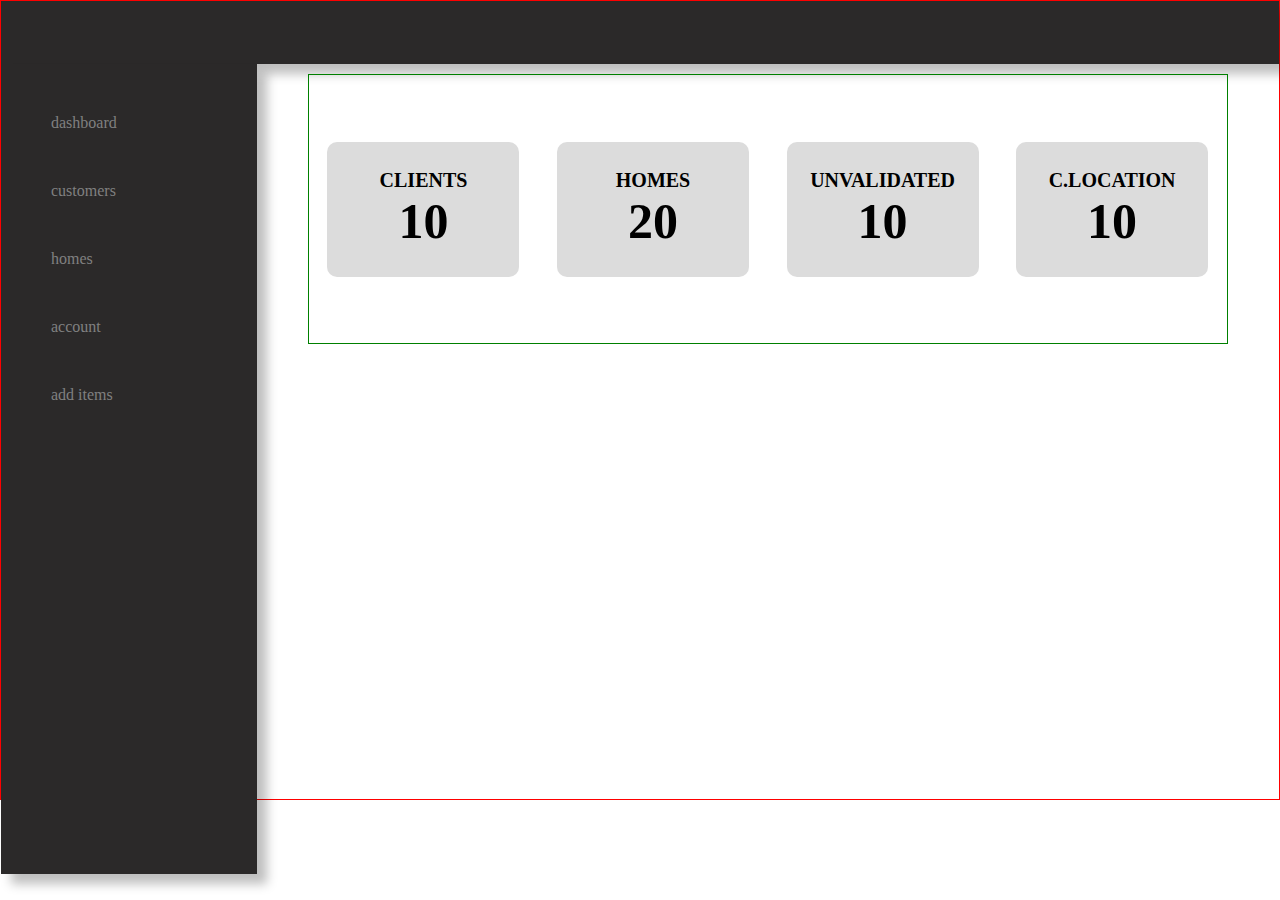
<file: admin/index.html>
<!DOCTYPE html>
<html lang="en">
<head>
    <meta charset="UTF-8">
    <meta name="viewport" content="width=device-width, initial-scale=1.0">
    <title>Document</title>
    <link rel="stylesheet" href="index.css">
</head>
<body>
    <section id="hed">
        <nav>

        </nav>
        <div class="content">
            <div class="left">
      <div class="lists">
        <a href="#">dashboard</a>
        <a href="customers.html">customers</a>
        <a href="homes.html">homes</a>
        <a href="#">account</a>
        <a href="#">add items</a>
      </div>
            </div>
            <div class="right">
         <div class="cubes">
        <div class="cube">
        <h2>clients</h2>
        <h1>10</h1>
        </div>
        <div class="cube">
            <h2>homes</h2>
            <h1>20</h1>
        </div>
        <div class="cube">
            <h2>unvalidated</h2>
            <h1>10</h1>
        </div>
        <div class="cube">
            <h2>c.location</h2>
            <h1>10</h1>
        </div>
         </div>
            </div>
        </div>
        
    </section>
    
</body>
</html>
</file>
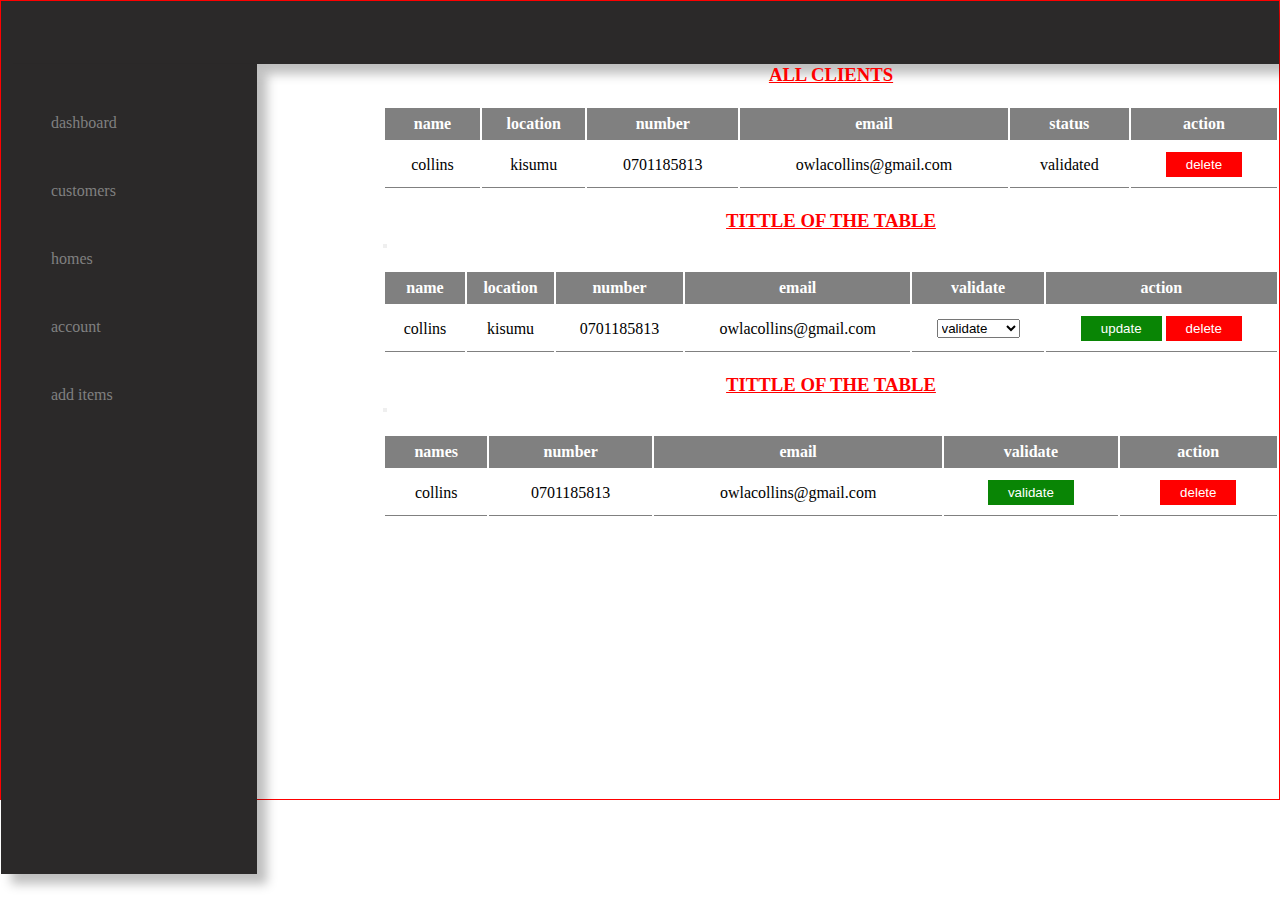
<file: admin/customers.html>
<!DOCTYPE html>
<html lang="en">
<head>
    <meta charset="UTF-8">
    <meta name="viewport" content="width=device-width, initial-scale=1.0">
    <title>Document</title>
    <link rel="stylesheet" href="index.css">
</head>
<body>
    <section id="hed">
        <nav>

        </nav>
        <div class="content">
            <div class="left">
      <div class="lists">
        <a href="index.html">dashboard</a>
        <a href="customers.html">customers</a>
        <a href="homes.html">homes</a>
        <a href="#">account</a>
        <a href="add.html">add items</a>
      </div>
            </div>
            <div class="tables">
                <div class="table">
                    <h3>all clients</h3>
                    <table>
                        <tr>
                            <th>name</th>
                            <th>location</th>
                            <th>number</th>
                            <th>email</th>
                            <th>status</th>
                            <th>action</th>
                        </tr>
                        <tr>
                            <td>collins</td>
                            <td>kisumu</td>
                            <td>0701185813</td>
                            <td>owlacollins@gmail.com</td>
                            <td>validated</td>
                            <td><a href="#"><button class="del">delete</button></a></td>
                        </tr>
                  
                    </table>
                </div>
                <div class="table">
                    <h3>tittle of the table</h3>
                    <table>
                        <tr>
                            <th>name</th>
                            <th>location</th>
                            <th>number</th>
                            <th>email</th>
                            <th>validate</th>
                            <th>action</th>
                        </tr>
                        <tr>
                            <td>collins</td>
                            <td>kisumu</td>
                            <td>0701185813</td>
                            <td>owlacollins@gmail.com</td>
                            <td><select name="" id="">
                                <option value="">validate</option>
                                <option value="">unvalidate</option>
                            </select></td>
                            <button></button>
                            <td>
                                <a href="#"><button class="val">update</button></a>
                                <a href="#"><button class="del">delete</button></a>

                            </td>
                        </tr>
      
                    </table>
                </div>
                <div class="table">
                    <h3>tittle of the table</h3>
                    <table>
                        <tr>
                            <th>names</th>
                            <th>number</th>
                            <th>email</th>
                            <th>validate</th>
                            <th>action</th>
                        </tr>
                        <tr>
                            <td>collins</td>
                            
                            <td>0701185813</td>
                            <td>owlacollins@gmail.com</td>
                            <td><a href="#"> <button class="val">validate</button></a></td>
                            <button></button>
                            <td>
                                <a href="#"><button class="del">delete</button></a>
                            </td>
                        </tr>
                   
                    </table>
                </div>
            </div>
          
            
        </div>
        
    </section>
    
</body>
</html>
</file>
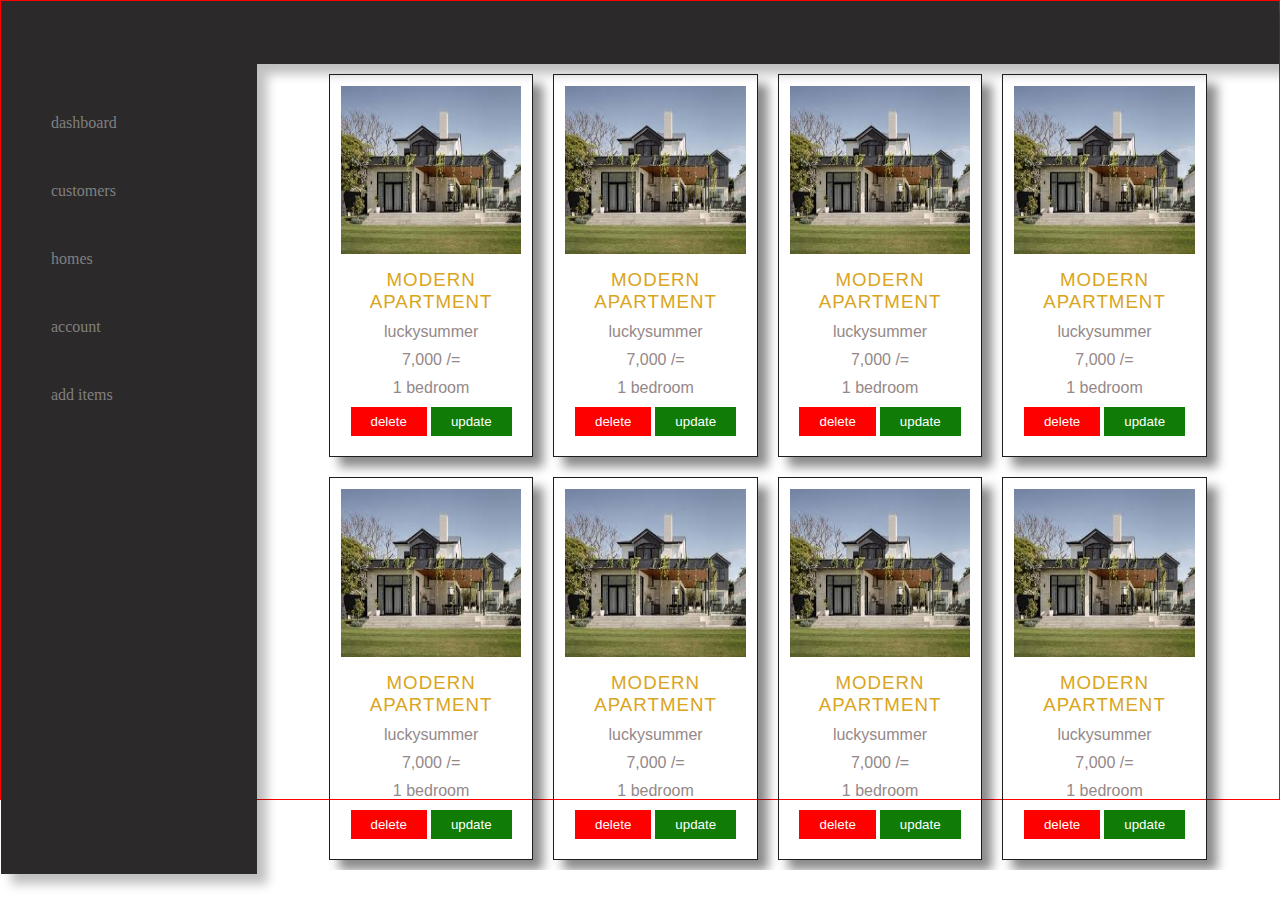
<file: admin/homes.html>
<!DOCTYPE html>
<html lang="en">
<head>
    <meta charset="UTF-8">
    <meta name="viewport" content="width=device-width, initial-scale=1.0">
    <title>Document</title>
    <link rel="stylesheet" href="index.css">
</head>
<body>
    <section id="hed">
        <nav>

        </nav>
        
            <div class="content">
                <div class="left">
          <div class="lists">
            <a href="index.html">dashboard</a>
            <a href="customers.html">customers</a>
            <a href="homes.html">homes</a>
            <a href="#">account</a>
            <a href="add.html">add items</a>
          </div>
                </div>
   <div class="right">
    <div class="container">
        <div class="gallery">
            <img src="../images/download.jpg" alt="">
            
            <div class="desc">
               <a href="about.html"><h3>modern apartment</h3></a> 
               <p>luckysummer</p>
               <p>7,000 /=</p>
               <p>1 bedroom</p>
               <div class="button">
                <a href="#" ><button class="delete">delete</button></a>
                <a href="update.html" ><button class="update">update</button></a>
               </div>
                   </div>
        </div>
        <div class="gallery">
            <img src="../images/download.jpg" alt="">
            
            <div class="desc">
               <a href="about.html"><h3>modern apartment</h3></a> 
               <p>luckysummer</p>
               <p>7,000 /=</p>
               <p>1 bedroom</p>
               <div class="button">
                <a href="#" ><button class="delete">delete</button></a>
                <a href="#" ><button class="update">update</button></a>
               </div>
                   </div>
        </div>
        <div class="gallery">
            <img src="../images/download.jpg" alt="">
            
            <div class="desc">
               <a href="about.html"><h3>modern apartment</h3></a> 
               <p>luckysummer</p>
               <p>7,000 /=</p>
               <p>1 bedroom</p>
               <div class="button">
                <a href="#" ><button class="delete">delete</button></a>
                <a href="#" ><button class="update">update</button></a>
               </div>
                   </div>
        </div>
        <div class="gallery">
            <img src="../images/download.jpg" alt="">
            
            <div class="desc">
               <a href="about.html"><h3>modern apartment</h3></a> 
               <p>luckysummer</p>
               <p>7,000 /=</p>
               <p>1 bedroom</p>
               <div class="button">
                <a href="#" ><button class="delete">delete</button></a>
                <a href="#" ><button class="update">update</button></a>
               </div>
                   </div>
        </div>
        <div class="gallery">
            <img src="../images/download.jpg" alt="">
            
            <div class="desc">
               <a href="about.html"><h3>modern apartment</h3></a> 
               <p>luckysummer</p>
               <p>7,000 /=</p>
               <p>1 bedroom</p>
               <div class="button">
                <a href="#" ><button class="delete">delete</button></a>
                <a href="#" ><button class="update">update</button></a>
               </div>
                   </div>
        </div>
        <div class="gallery">
            <img src="../images/download.jpg" alt="">
            
            <div class="desc">
               <a href="about.html"><h3>modern apartment</h3></a> 
               <p>luckysummer</p>
               <p>7,000 /=</p>
               <p>1 bedroom</p>
               <div class="button">
                <a href="#" ><button class="delete">delete</button></a>
                <a href="#" ><button class="update">update</button></a>
               </div>
                   </div>
        </div>
        <div class="gallery">
            <img src="../images/download.jpg" alt="">
            
            <div class="desc">
               <a href="about.html"><h3>modern apartment</h3></a> 
               <p>luckysummer</p>
               <p>7,000 /=</p>
               <p>1 bedroom</p>
               <div class="button">
                <a href="#" ><button class="delete">delete</button></a>
                <a href="#" ><button class="update">update</button></a>
               </div>
                   </div>
        </div>
        <div class="gallery">
            <img src="../images/download.jpg" alt="">
            
            <div class="desc">
               <a href="about.html"><h3>modern apartment</h3></a> 
               <p>luckysummer</p>
               <p>7,000 /=</p>
               <p>1 bedroom</p>
               <div class="button">
                <a href="#" ><button class="delete">delete</button></a>
                <a href="#" ><button class="update">update</button></a>
               </div>
                   </div>
        </div>
        
       </div>
   </div>
               
                
            </div>
    
       
        
    </section>
    
</body>
</html>
</file>
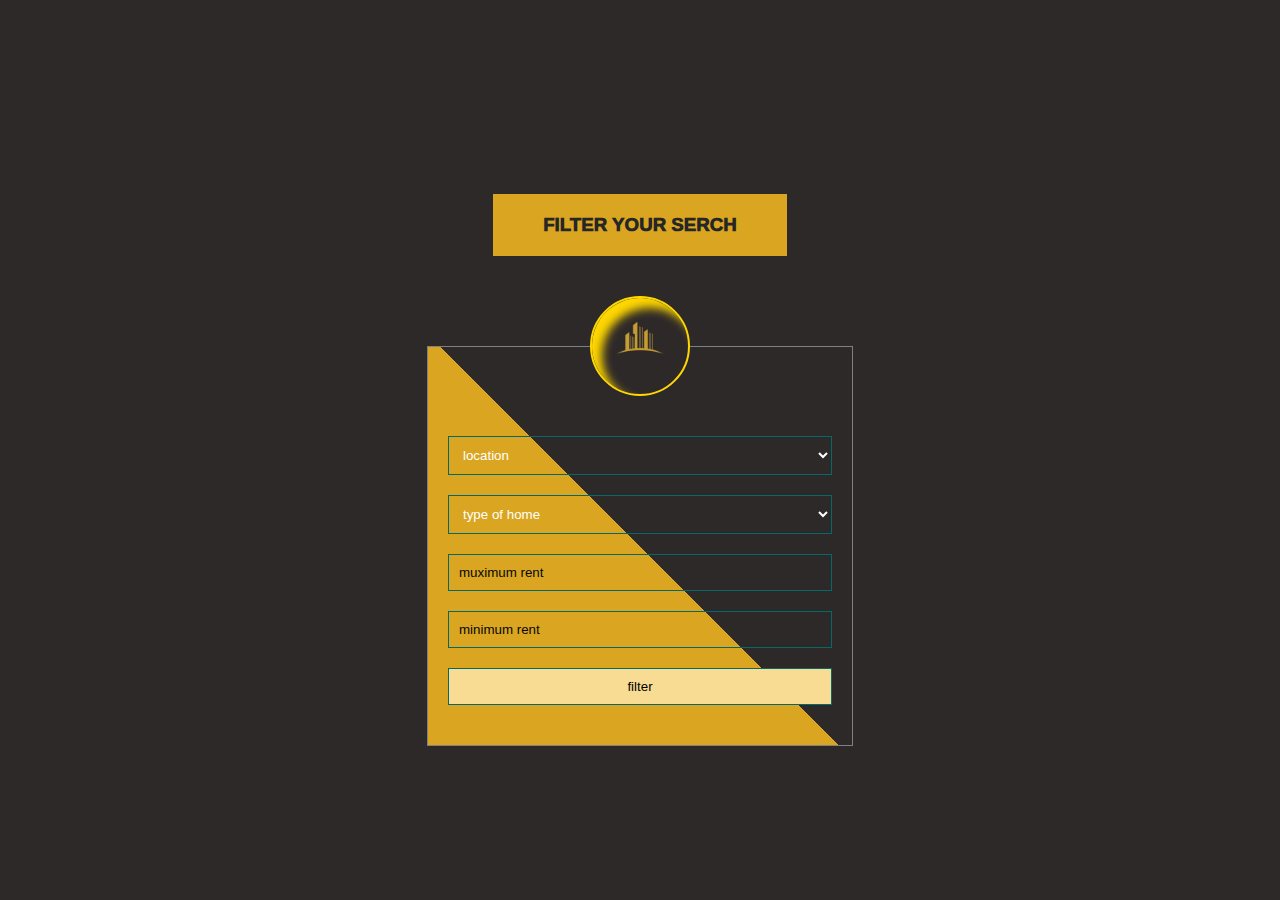
<file: front/filter.html>
<!DOCTYPE html>
<html lang="en">
<head>
    <meta charset="UTF-8">
    <meta name="viewport" content="width=device-width, initial-scale=1.0">
    <title>Document</title>
     <link rel="stylesheet" href="login.css">
</head>
<body>
    <h3> filter your serch </h3>
    <fieldset>
        <legend><img src="../images/logo.png" alt=""></legend>
        <form action="">
            <select name="" id="">
                <option value="1">location</option>
                <option value="1">kisumu</option>
                <option value="1">huruma</option>
                <option value="1">riverside</option>
                <option value="1">luckysummer</option>
            </select>
            <select name="" id="">
                <option value="1">type of home</option>
                <option value="1">bedsitter</option>
                <option value="1">1 bedroom</option>
                <option value="1">2 bedroom</option>
                <option value="1">bedsitter</option>
            </select>
             
            <input type="number" placeholder="muximum rent">
            <input type="number" placeholder="minimum rent">
           
            <input style="background-color: rgb(248, 220, 148); color: black; " type="submit" value="filter" class="ctn">
        </form>
       
    </fieldset>
   
</body>
</html>
</file>
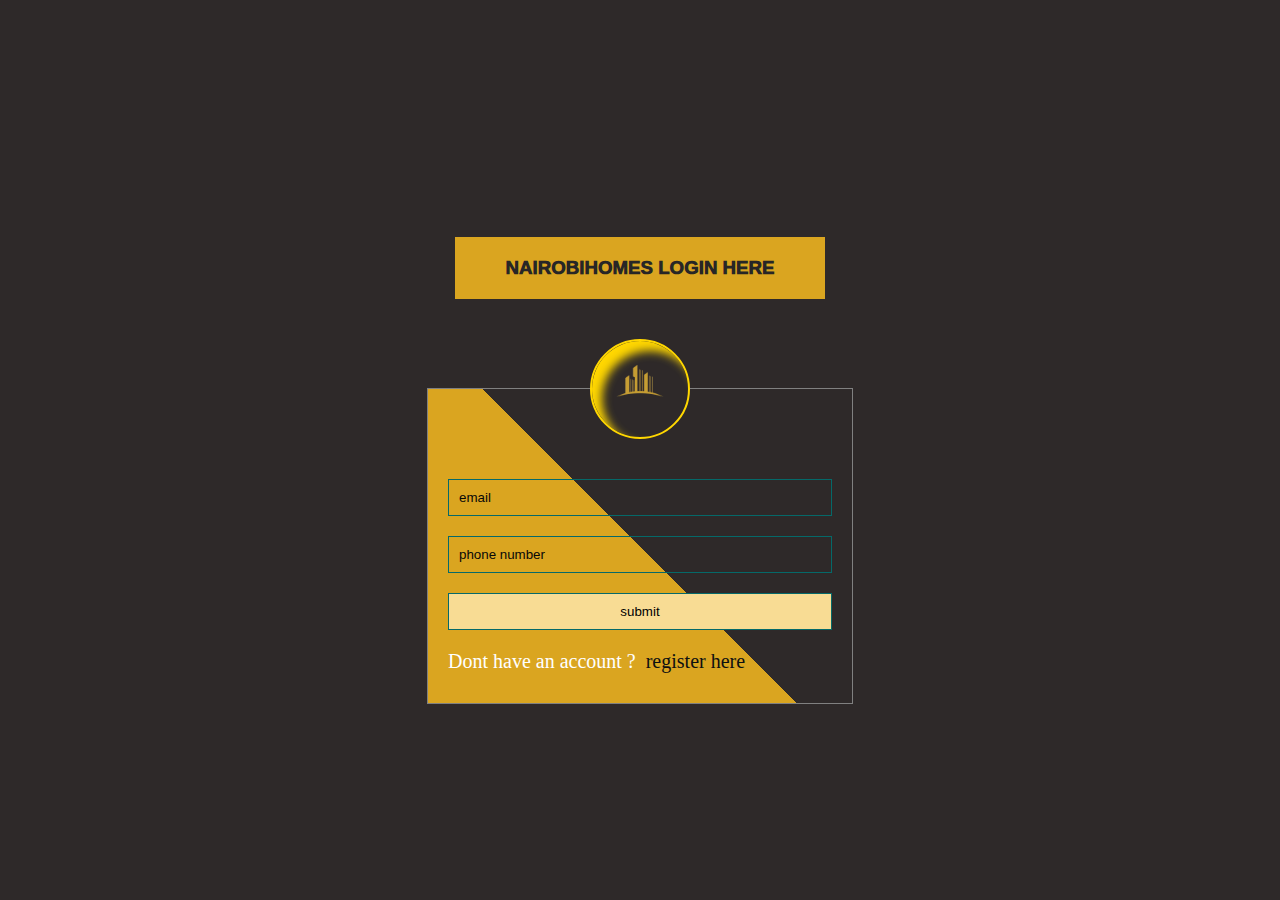
<file: front/login.html>
<!DOCTYPE html>
<html lang="en">
<head>
    <meta charset="UTF-8">
    <meta name="viewport" content="width=device-width, initial-scale=1.0">
    <title>Document</title>
     <link rel="stylesheet" href="login.css">
</head>
<body>
    <h3>nairobihomes login here</h3>
    <fieldset>
        <legend><img src="../images/logo.png" alt=""></legend>
        <form action="">
            <input type="email" placeholder="email">
            <input type="number" placeholder="phone number">
            <input style="background-color: rgb(248, 220, 148); color: black; " type="submit" value="submit" class="ctn">
        </form>
        <p> Dont have an account ?<a href="register.html">register here</a></p>
    </fieldset>
</body>
</html>
</file>
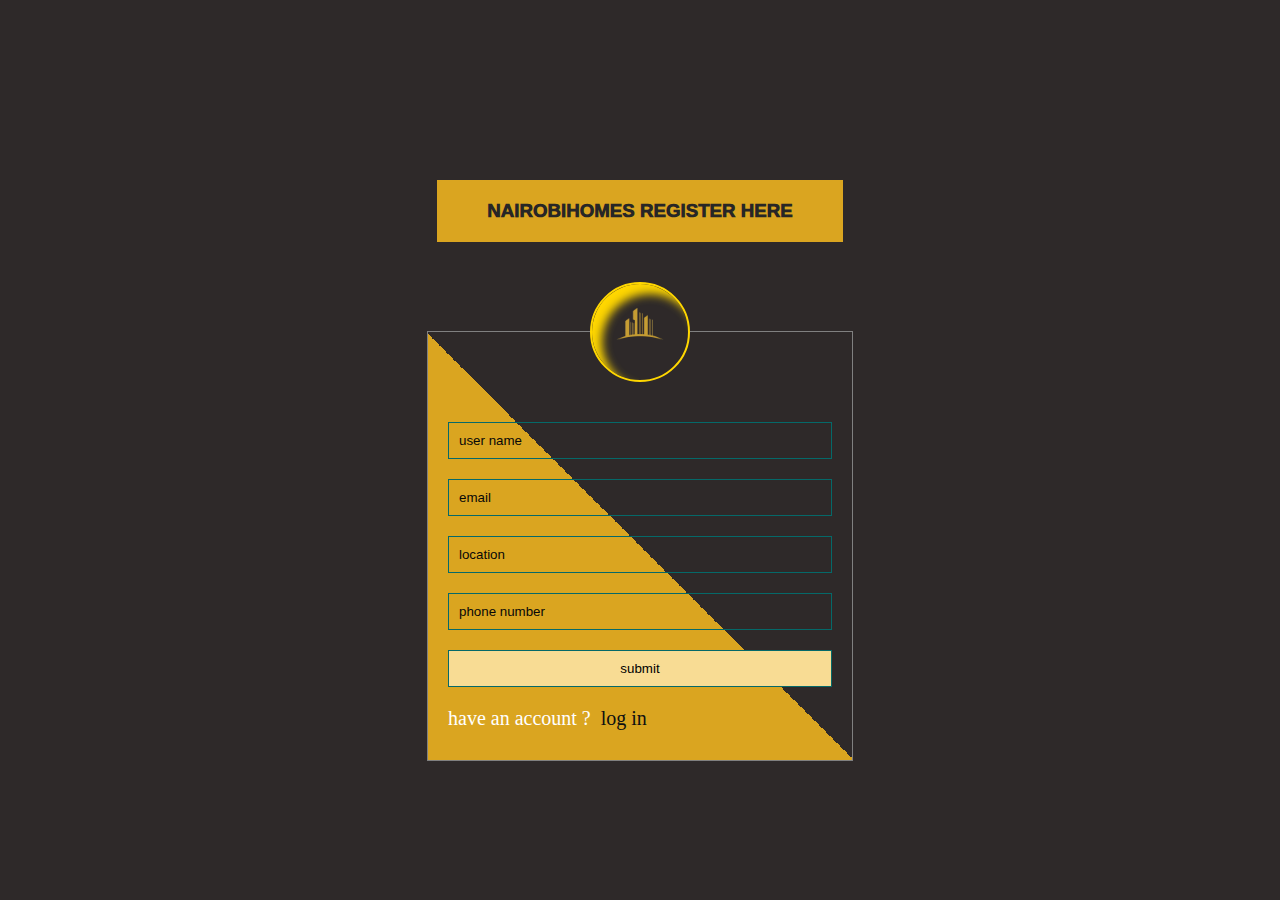
<file: front/register.html>
<!DOCTYPE html>
<html lang="en">
<head>
    <meta charset="UTF-8">
    <meta name="viewport" content="width=device-width, initial-scale=1.0">
    <title>Document</title>
     <link rel="stylesheet" href="login.css">
</head>
<body>
    <h3>nairobihomes register here</h3>
    <fieldset>
        <legend><img src="../images/logo.png" alt=""></legend>
        <form action="">
            <input type="text" placeholder="user name">
            <input type="email" placeholder="email">
            <input type="text" placeholder="location">
            <input type="number" placeholder="phone number">
            <input style="background-color: rgb(248, 220, 148); color: black;" type="submit" value="submit" class="ctn">
        </form>
        <p> have an account ?<a href="login.html">log in</a></p>
    </fieldset>
   
</body>
</html>
</file>
<file: admin/index.css>
*{
 box-sizing: border-box;
 text-decoration: none;
    margin: 0;
    padding: 0;

}
section{
    border: 1px solid red;
    height: 800px;
    max-width: 1400;
    margin: 0 auto;
    overflow: fixed;
}
.content{
    display: flex;
    justify-content: space-between;
    align-items: flex-start;
}
nav{
    background-color: rgb(43, 41, 41);
    box-shadow: 10px 10px 10px rgba(0, 0, 0, 0.253);
    height: 7vh;
    width: 100%;
}
.left{
    width: 20vw;
    background-color: rgb(43, 41, 41);
    box-shadow: 10px 10px 10px rgba(0, 0, 0, 0.253);
    height: 90vh;
    
}
.right{
   overflow-x: scroll;
    height: 90vh;
    width: 80vw;
}
.left a{
display: block;
color: gray;
margin: 50px;
}
.cubes{
    border: 1px solid green ;
    width: 90%;
    height: 30vh;
    margin: 10px auto;
    display: flex;
    align-items: center;
    justify-content: space-around;


}
.cube{
    width: 15vw;
    height: 15vh;
    border-radius: 10px;
    background-color: gainsboro;
    display: flex;
    align-items: center;
    justify-content: center;
    flex-direction: column;
    text-transform: uppercase;
}
.cube h2{
    font-size: 20px;
}
.cube h1{
    font-size: 50px;
}
/* customers styling starts here */
.tables{
  overflow:scroll;
  height:600px;

}
table{
    width: 70vw;
   margin-left: 20px;
    margin: 20px auto;
}
.table{
max-height: 400px;
overflow: scroll;
}
.table h3{
    text-align: center;
    text-decoration: underline;
    text-transform: uppercase;
    margin: 0;
    color: red;
}
table button{
    
    padding: 5px 20px;
    color: white;
    border: none;
}
.val{
    background-color: rgb(9, 133, 5);
}
.del{
    background-color: red;
}
th{
    background-color: gray;
    color: white;
    padding: 7px;
}
td{
    text-align: center;
    padding: 10px;
    border-bottom: 1px solid gray;
}
/* customers styling ends here */
/* homes styling starts here */
.container{
    display: flex;
    justify-content: center;
    align-items: center;
    flex-wrap: wrap;
    overflow: scroll;
}
.gallery{
    padding: 10px;
    border: 1px solid rgb(32, 29, 29);
    width: 20%;
    min-height: 350px;
    margin: 10px;
    box-shadow: 10px 10px 10px rgba(0, 0, 0, 0.459);
}
.gallery img{
    width: 100%;
    height: 170px;
    border: 1px solid rgb(255, 255, 255);
}
.desc h3{
    color: goldenrod;
    text-transform: uppercase;
    font-family: "Anton", sans-serif;
  font-weight: 200;
  font-style: normal;
  letter-spacing: 1px;

}
.desc{
    text-align: center;
    padding: 10px;
}
.desc p{
    font-family: "Dosis", sans-serif;
    font-optical-sizing: auto;
    font-weight:200;
    font-style: normal;
    color: whitesmoke;
    margin: 10px;
    color: rgb(148, 136, 136);
   
    
}
.btn{
    background-color:white;
    border:2px solid goldenrod;
    text-transform: capitalize;
    padding: 7px 30px;
    width: 90%;
    display: block;
    margin: 0 auto;

    
}
.btn a{
 color: rgb(0, 0, 0);
}
.desc button{
    padding: 7px 20px;
    border: none;
   color: white;
}
.delete{
    background-color: red;
}
/* update styling starts here */
.update{
    background-color: rgb(16, 124, 6);
}
.top{
    display: flex;
    justify-content: flex-start;
    align-items: center;
    border: 1px solid red;
    height:300px;
    width: 60vw;
    margin: 0 auto;
}
.top img{
    width: 300px;
    height: 200px;
    margin-left: 40px;
}
.top input{
    margin: 20px;
}
.inputs{
    
    width: 800px;
    border: none;
    margin: 0 auto;
    display: flex;
    justify-content: space-between;
    align-items: center;
}
.inputs label{
 display: block;
 margin: 10px 0;
 text-transform: capitalize;
}
.inputs input,textarea{
    border: none;
    padding: 10px 40px ;
    background-color: rgb(200, 253, 253);
    display: block;
   
}
.submit{
    display: block;
    padding: 10px 40px;
    background-color: rgb(84, 241, 241);
    color: white;
    margin: 10px;
    text-transform: capitalize;
    border: none;
    color: black;
}
/* update styling ends here */

/* homes  styling ends here */
</file>
<file: front/login.css>
*{
    margin: 0;
    padding: 0;
    box-sizing: border-box;
    text-decoration: none;

}
body{
    background-color: rgb(46, 41, 41);
    display: flex;
    justify-content: center;
    align-items: center;
    flex-direction: column;
    height: 100vh;

}
fieldset{
    border: 1px solid gray;
  padding: 20px;
  background:linear-gradient(45deg, goldenrod 50%,rgb(46, 41, 41) 50%)
}
form input{
    display: block;
    width: 30vw;
    margin: 20px 0px;
    padding: 10px ;
    background: none;
    border: 1px solid rgb(5, 105, 105);
    outline: none;
    color: white;
    
}
::placeholder {
    color: rgb(8, 8, 8);
}
fieldset p{
 color: white;
 margin: 10px 0px;
 font-size: 20px;
}
fieldset a{
    color: rgb(14, 16, 17);
    margin: 0px 10px;
}
body h3{
    text-transform: uppercase;
    color: rgb(39, 38, 38);
    margin: 40px 0;
    font-family: "Dosis", sans-serif;
  font-optical-sizing: auto;
  font-weight:1000;
  font-style: normal;
  padding: 20px 50px;
  background-color: goldenrod;
  
}
legend{
    text-align: center;
}
legend img{
    width: 100px;
    display: block;
    margin: 0 auto;
    border: 2px solid gold;
    box-shadow: inset 10px 10px 10px gold;
    border-radius: 50%;
}
select{
    display: block;
    width: 30vw;
    margin: 20px 0px;
    padding: 10px ;
    background: none;
    border: 1px solid rgb(5, 105, 105);
    outline: none;
    color: white;
}
option{
    color: black;
}
@media screen and (max-width:800px){
    body h3{
        text-transform: uppercase;
        color: rgb(39, 38, 38);
        margin: 40px 0;
        font-family: "Dosis", sans-serif;
      font-optical-sizing: auto;
      font-weight:1000;
      font-style: normal;
      padding: 10px 40px;
      background-color: goldenrod;
      font-size: 10px;
      
    }
    form input{
        display: block;
        width: 80vw;
        margin: 20px 0px;
        padding: 10px ;
        background: none;
        border: 1px solid rgb(5, 105, 105);
        outline: none;
        color: white;
        
    }
    fieldset{
      border: 1px solid gray;
      padding: 10px;
      background:linear-gradient(45deg, goldenrod 50%,rgb(46, 41, 41) 50%)
    }
    legend{
        text-align: center;
    }
    legend img{
        width: 100px;
        display: block;
        margin: 0 auto;
        border: 2px solid gold;
        box-shadow: inset 10px 10px 10px gold;
        border-radius: 50%;
    }
    select{
        display: block;
        width: 80vw;
        margin: 20px 0px;
        padding: 10px ;
        background: none;
        border: 1px solid rgb(5, 105, 105);
        outline: none;
        color: white;
    }
    option{
        color: black;
    }
}
</file>
